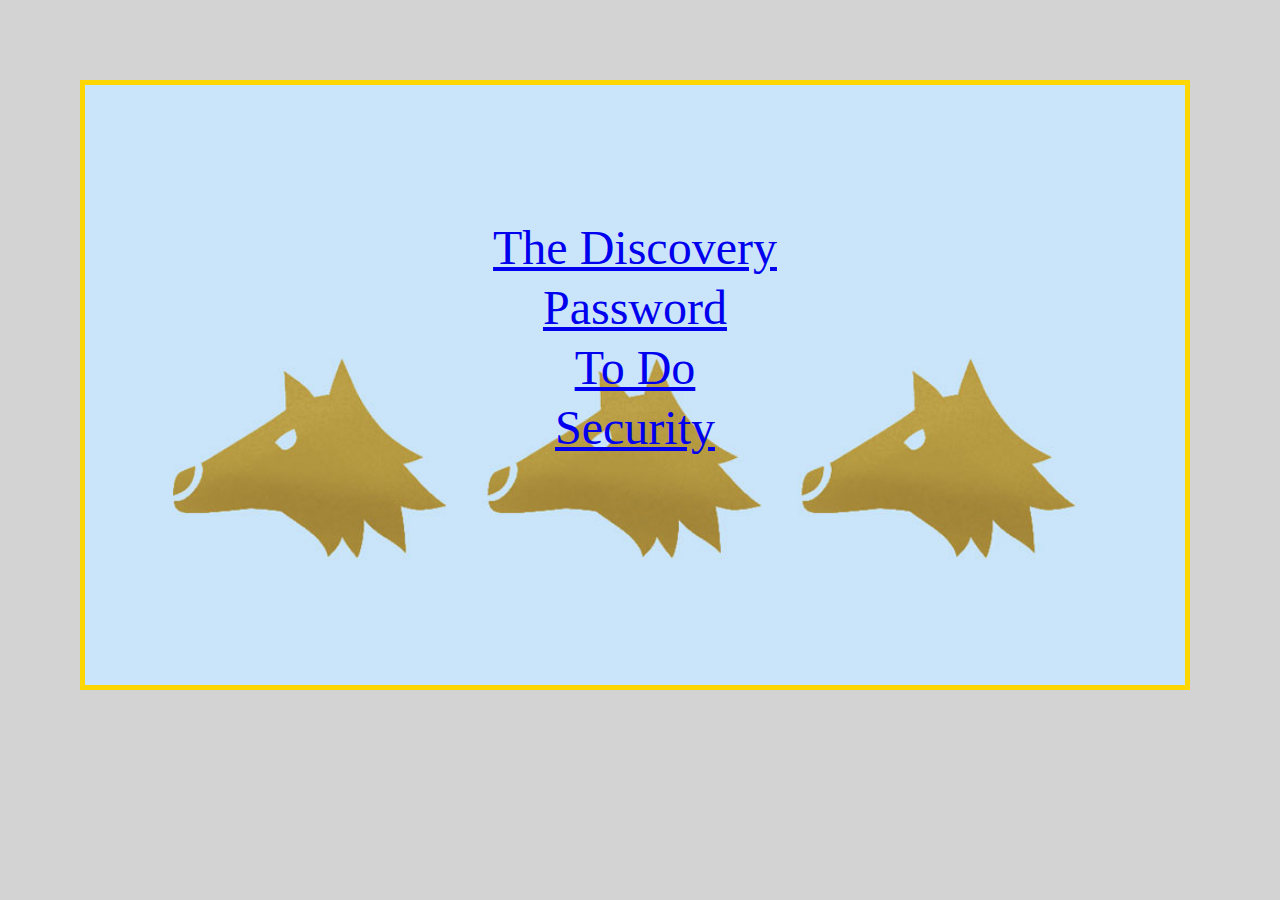
<file: index.html>
<!DOCTYPE html>
<html>
<head>
	<meta charset="UTF-8">
	
	<title>Main Page</title>
<link rel="stylesheet" type="text/css" href="style.css">
	<script src="main.js"></script>
</head>
<body>
<div class="mainpage">
	<div class="mainpagebutton">
		<br>
		<a href="monkdiamonddiscovery.html">The Discovery</a>
	</div>
<div class="mainpagebutton">
		<br>
		<a href="password.html">Password</a>
	</div >
	<div class="mainpagebutton">
		<br>
		<a href="listapp.html">To Do</a>
	</div>
	<div class="mainpagebutton">
		<br>
		<a href="securitygame.html">Security</a>
	</div>
</div>
</body>
</html>
</file>
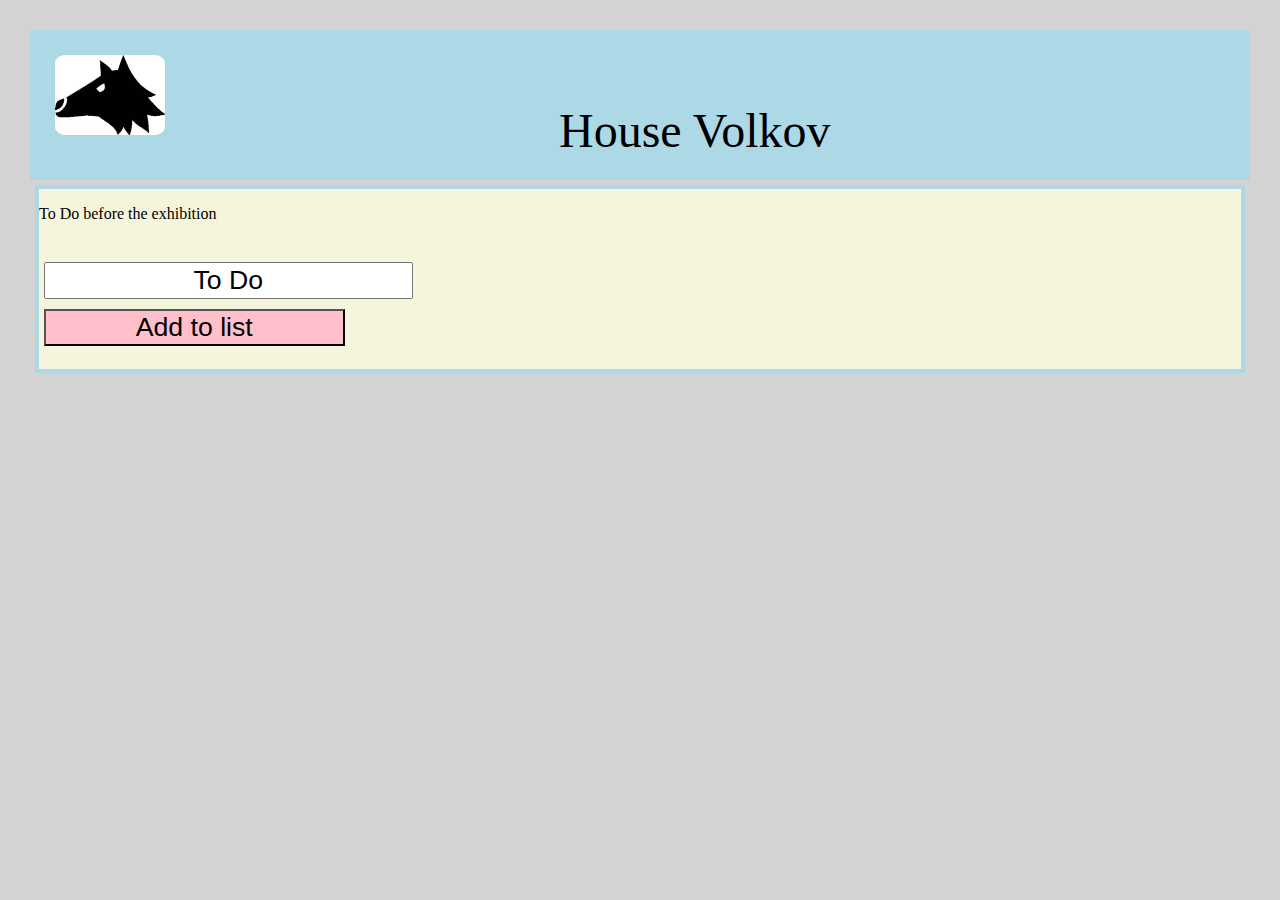
<file: listapp.html>
<!DOCTYPE html>
<html>
<head>
	<meta charset="UTF-8">
	<title>To Do List</title>
	<link rel="stylesheet" type="text/css" href="style.css">
	<script src="main.js"></script>
</head>
<body>
	<div class="headbar margin">
		<img src="VolkovLogo.jpg" alt="Logo of House Volkov" style="
		float: left; height:  80%;border-radius: 10%; ">
		<p >House Volkov</p>
	</div>
<div class="todomaintext">
<p>To Do before the exhibition</p>
<br>
<div>
<input class="textbar" type="text" id="box" value="To Do"/>

<br>

<input class="buttons" type="button" value="Add to list" onclick="toDoAddToList()">
</div>
<br>
<div id="list"></div>
</div>

<script >
	if (localStorage.storedList)
		loadList();
</script>
</body>
</html>
</file>
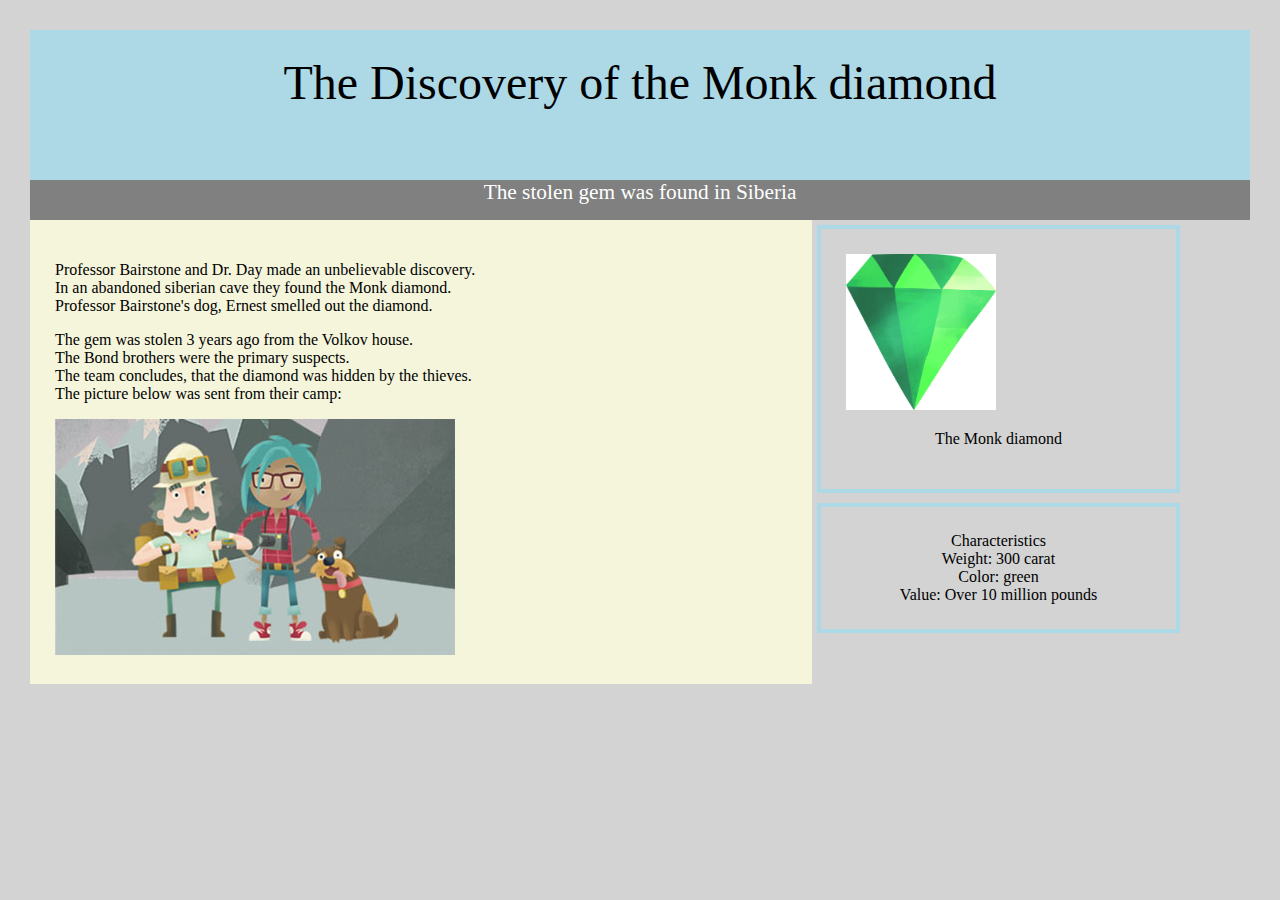
<file: monkdiamonddiscovery.html>
<!DOCTYPE html>
<html>
<head>
	<meta charset="UTF-8">
	<title>The Monk Diamond</title>
	<link rel="stylesheet" type="text/css" href="style.css">
</head>
<body>
	<div class="headbar margin">
	The Discovery of the Monk diamond
	</div>
	<div>
		<p class="greeter">
			The stolen gem was found in Siberia
		</p>
	</div>
	<div class="maintext margin">
		<p>Professor Bairstone and Dr. Day made an unbelievable discovery.<br>
		In an abandoned siberian cave they found the Monk diamond.<br>
		Professor Bairstone's dog, Ernest smelled out the diamond.
		</p>
		<p>
		The gem was stolen 3 years ago from the Volkov house.<br>
		The Bond brothers were the primary suspects.<br>	
		The team concludes, that the diamond was hidden by the thieves.<br>
		The picture below was sent from their camp:
		</p>
		<img src="TeamPhoto.jpg" alt="The team" style="height 150px;"/>
	</div>
	<div class="paragraphs margin">
		<img src="diamond1.jpg" alt="The diamond" style="width:150px;"/>
		<p style="text-align:center;">The Monk diamond</p>
	</div>
	<div class="paragraphs margin" style="text-align: center;">
		Characteristics<br>
		Weight: 300 carat<br>
		Color: green<br>
		Value: Over 10 million pounds
	</div>
</body>
</html>
</file>
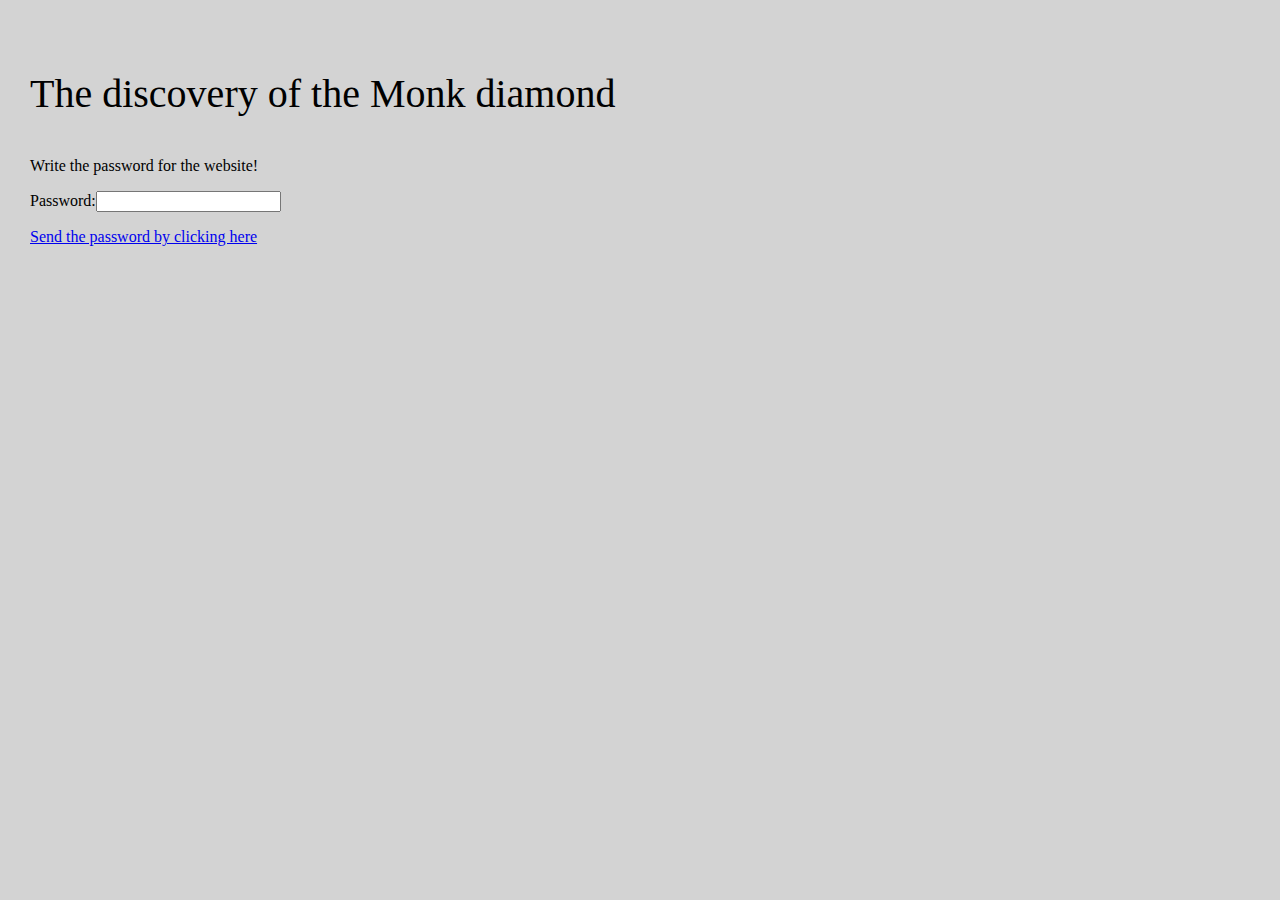
<file: password.html>
<!DOCTYPE html>
<html>
<head>
	<meta charset="UTF-8">
	
	<title>Password</title>
<link rel="stylesheet" type="text/css" href="style.css">
	<script src="main.js"></script>
</head>
<body>
	<p style="font-size:30pt;">The discovery of the Monk diamond</p>
	<p>Write the password for the website!</p>
	<p>
		Password:<input id="passwordBox" type="password"/>
	</p>
	<a href="monkdiamonddiscovery.html" onclick="return passwordCheck();"> Send the password by clicking here</a>
</body>
</html>
</file>
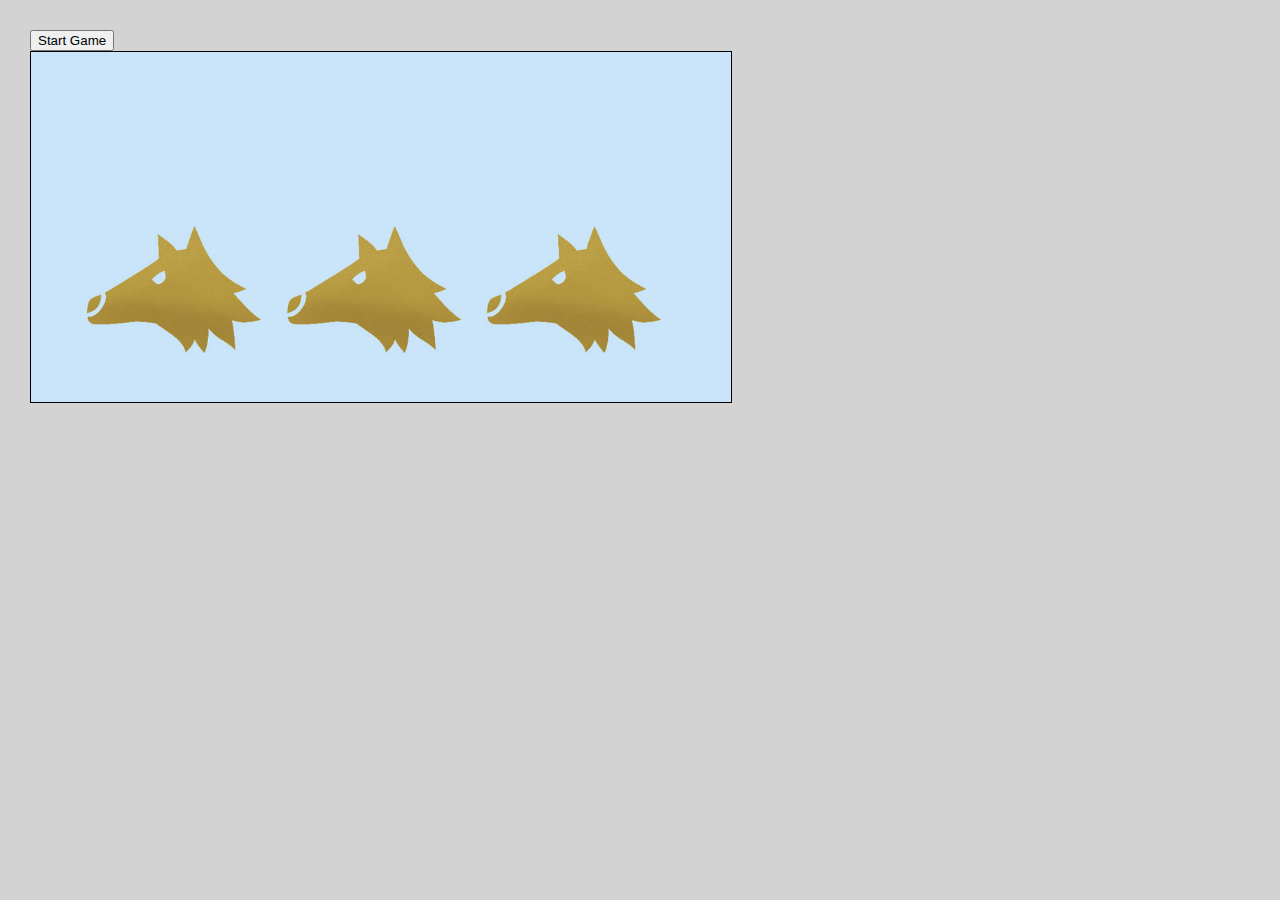
<file: securitygame.html>
<!DOCTYPE html>
<html>
<head>
	<meta charset="UTF-8">
	<title>Security Game</title>
	<link rel="stylesheet" type="text/css" href="style.css">
	<script src="main.js"></script>
</head>
<body>
	<input type="button" value="Start Game" onclick="startGame()">
<div id="board">
	<div class="character">1</div>
	<div class="character">2</div>
	<div class="character">3</div>
	<div class="character">4</div>
	<div class="character">5</div>
	<div class="character">6</div>
	<div class="character">7</div>
	<div class="character">8</div>
</div>
</body>
</html>
</file>
<file: style.css>
body{
			margin:0px;
			padding:30px;
			background-color: lightgray;
		}
		.mainpage {
			background: url('GameBackground.jpg');
			background-size: cover;
			border: 5px solid gold;
			height:500px;
			width:1000px;
			margin: 50px 50px;
			padding: 50px 50px;
		}
		.mainpagebutton {
			float:center;
			font-size: 36pt;
			text-align: center;
			height:30px;
		margin:30px;

		}
		.margin{
			padding:25px;
		}
		.headbar{
			background-color:  lightblue;
			color:black;
			height:100px;
			font-size: 36pt;
			text-align: center;
		}
		.greeter{
			background-color: gray;
			color:white;
			font-size:16pt;
			text-align: center;
			height: 40px;
			margin:0px;
		}
		.maintext{
			width:60%;
			float: left;
			background-color: beige;
		}
		.paragraphs{
			margin:5px;
			width:25%;
			float:left;
			border:4px solid lightblue;
		}
		#tablet
		{
			border: 1px solid black;
			background-color: gray;
			height: 350px;
			width: 650px;
		}
		.textbar{
			width: 30%;
			margin:5px;
			font-size: 20pt;
			text-align: center;
			
		}
		.buttons{
			width: 25%;
			margin:5px;
			font-size: 20pt;
			background-color: pink;
		}
		.todomaintext{
			margin:5px;
			background-color: beige;
			border:4px solid lightblue;
		}
		.character {
			background: url('Guest.jpg');
			background-size: cover;
			width:120px;
			height: 120px;
			padding: 10px;
			margin: 10px;
			float:left;
			border-radius: 25%;	
			display:none;
			border: 2px solid gold;	
		}
		.hidden {
			display:none;
		}
		.visible {
			display:block;
		}
		.thief {
			background: url('Thief.jpg');
			background-size: cover;
		}
		#board {
			background: url('GameBackground.jpg');
			background-size: cover;
			border: 1px solid black;

			height:350px;
			width:700px;
		}
</file>
